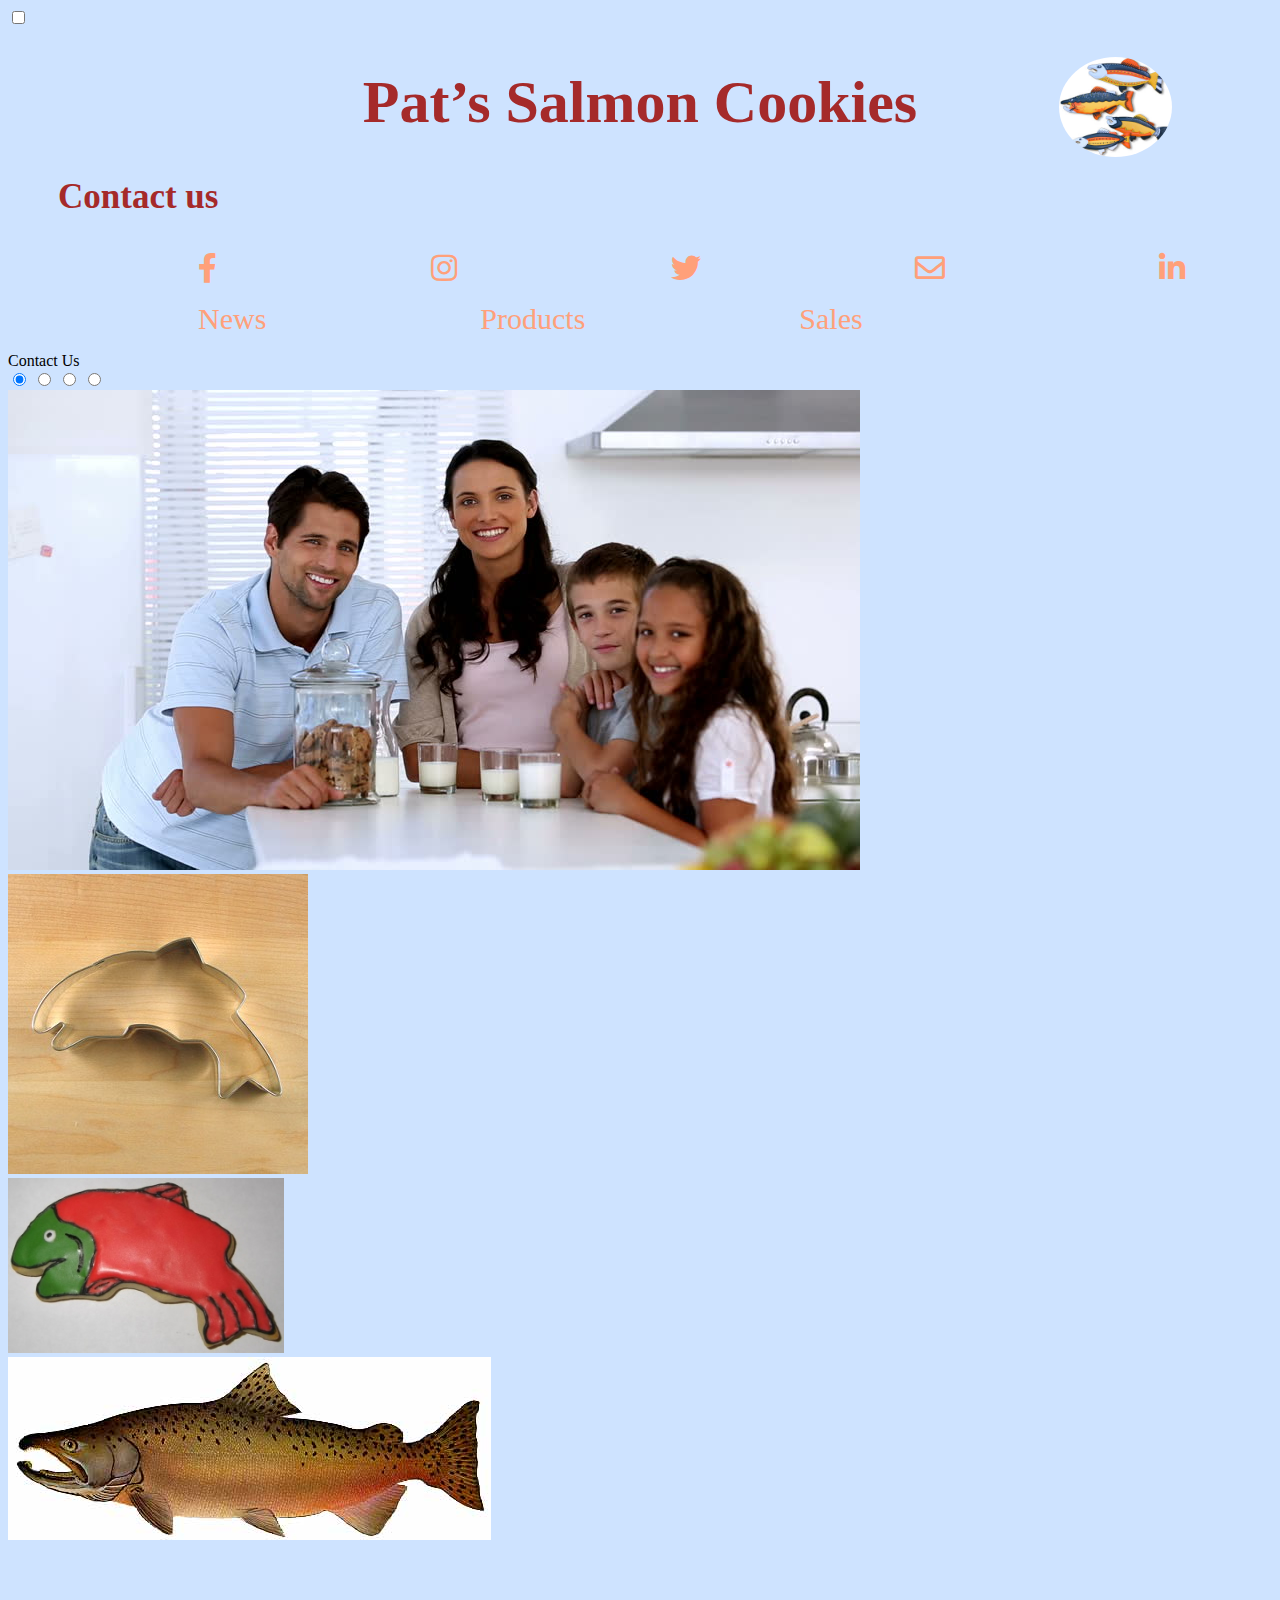
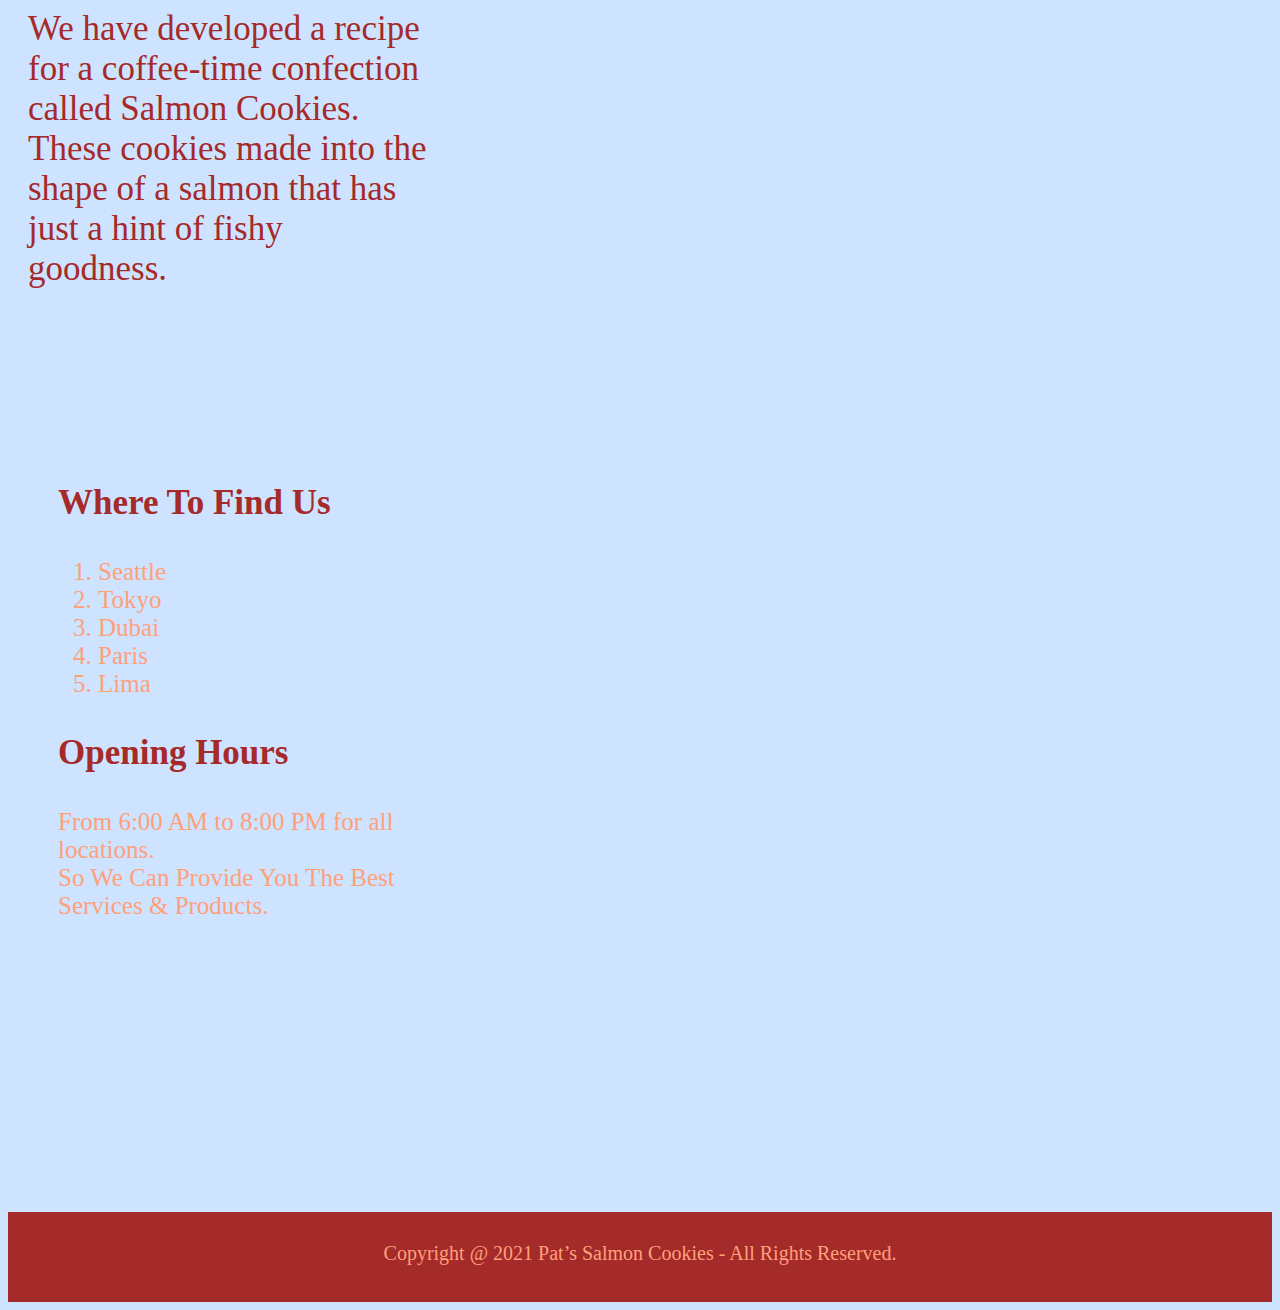
<file: index.html>
<!DOCTYPE html>
<html lang="en">

<head>
    <meta charset="UTF-8">
    <meta http-equiv="X-UA-Compatible" content="IE=edge">
    <meta name="viewport" content="width=device-width, initial-scale=1.0">
    <title>Pat’s Salmon Cookies</title>

    <link rel="stylesheet" href="./css/all.min.css">
    <link rel="stylesheet" href="style.css">
    <!-- <link rel="stylesheet" href="reset.css"> -->

    <link rel="preconnect" href="https://fonts.gstatic.com">
    <link href="https://fonts.googleapis.com/css2?family=Anton&family=Titillium+Web:wght@200&display=swap"
        rel="stylesheet">

    <link rel="preconnect" href="https://fonts.gstatic.com">
    <link
        href="https://fonts.googleapis.com/css2?family=Anton&family=Texturina:wght@100&family=Titillium+Web:wght@200&display=swap"
        rel="stylesheet">
</head>

<body>
    <input type="checkbox" name="contactUs" id="check">
    <header>
        <h1><a href="index.html">Pat’s Salmon Cookies</a></h1>
        
    </header>
    <img id="logo" src="./images/fish.jpg" alt="logo">
    <div class="warpper">
        <div class="sidebar">
            <h3 id="contacting">Contact us</h3>
            <ul>
                <li><a href="https://www.facebook.com/maram.abumurad"><i class="fab fa-facebook-f"></i></a></li>
                <li><a href="https://instagram.com/marram.2296?igshid=1shd2cvw15zm"><i class="fab fa-instagram"></i></a>
                </li>
                <li><a href="https://twitter.com/"><i class="fab fa-twitter"></i></a></li>
                <li><a href="https://mail.google.com/mail/u/0/#inbox"><i class="far fa-envelope"></i></a></li>
                <li><a href="https://www.linkedin.com/in/maram-abu-murad-9a0282195"><i
                            class="fab fa-linkedin-in"></i></a></li>
            </ul>

        </div>
    </div>

    <div class="navbar">


        <ul>
            <li><a href="news.html">News</news></a></li>
            <li><a href="products.html">Products</a></li>
            <li><a href="sales.html">Sales</a></li>
        </ul>
        <label for="check">Contact Us</label>
    </div>


    <section>
        <div class="slideshow middle">
            <div class="slides">
                <input type="radio" name="r" id="r1" checked>
                <input type="radio" name="r" id="r2">
                <input type="radio" name="r" id="r3">
                <input type="radio" name="r" id="r4">

                <div class="slide s1">
                    <img src="./images/family.jpg" alt="">
                </div>
                <div class="slide s2">
                    <img src="./images/cutter.jpeg" alt="">
                </div>
                <div class="slide s3">
                    <img src="./images/frosted-cookie.jpg" alt="">
                </div>
                <div class="slide s4">
                    <img src="./images/chinook.jpg" alt="">
                </div>
            </div>
            <div class="navigation">
                <label for="r1" class="bar"></label>
                <label for="r2" class="bar"></label>
                <label for="r3" class="bar"></label>
                <label for="r4" class="bar"></label>
            </div>
        </div>

    </section>
    <p id="intro">We have developed a recipe for a coffee-time confection called Salmon Cookies.
        These cookies made into the shape of a salmon that has just a hint of fishy goodness.</p>

    <div id=divEl>
        <h3>Where To Find Us</h3>
        <ol>
            <li>Seattle</li>
            <li>Tokyo</li>
            <li>Dubai</li>
            <li>Paris</li>
            <li>Lima</li>
        </ol>
    </div>

    <div class="openHours">
        <h3>Opening Hours</h3>
        <span>From 6:00 AM to 8:00 PM for all locations. <br>
            So We Can Provide You The Best Services & Products.</span>
    </div>
    <footer>Copyright @ 2021 Pat’s Salmon Cookies - All Rights Reserved.</footer>
</body>

</html>
</file>
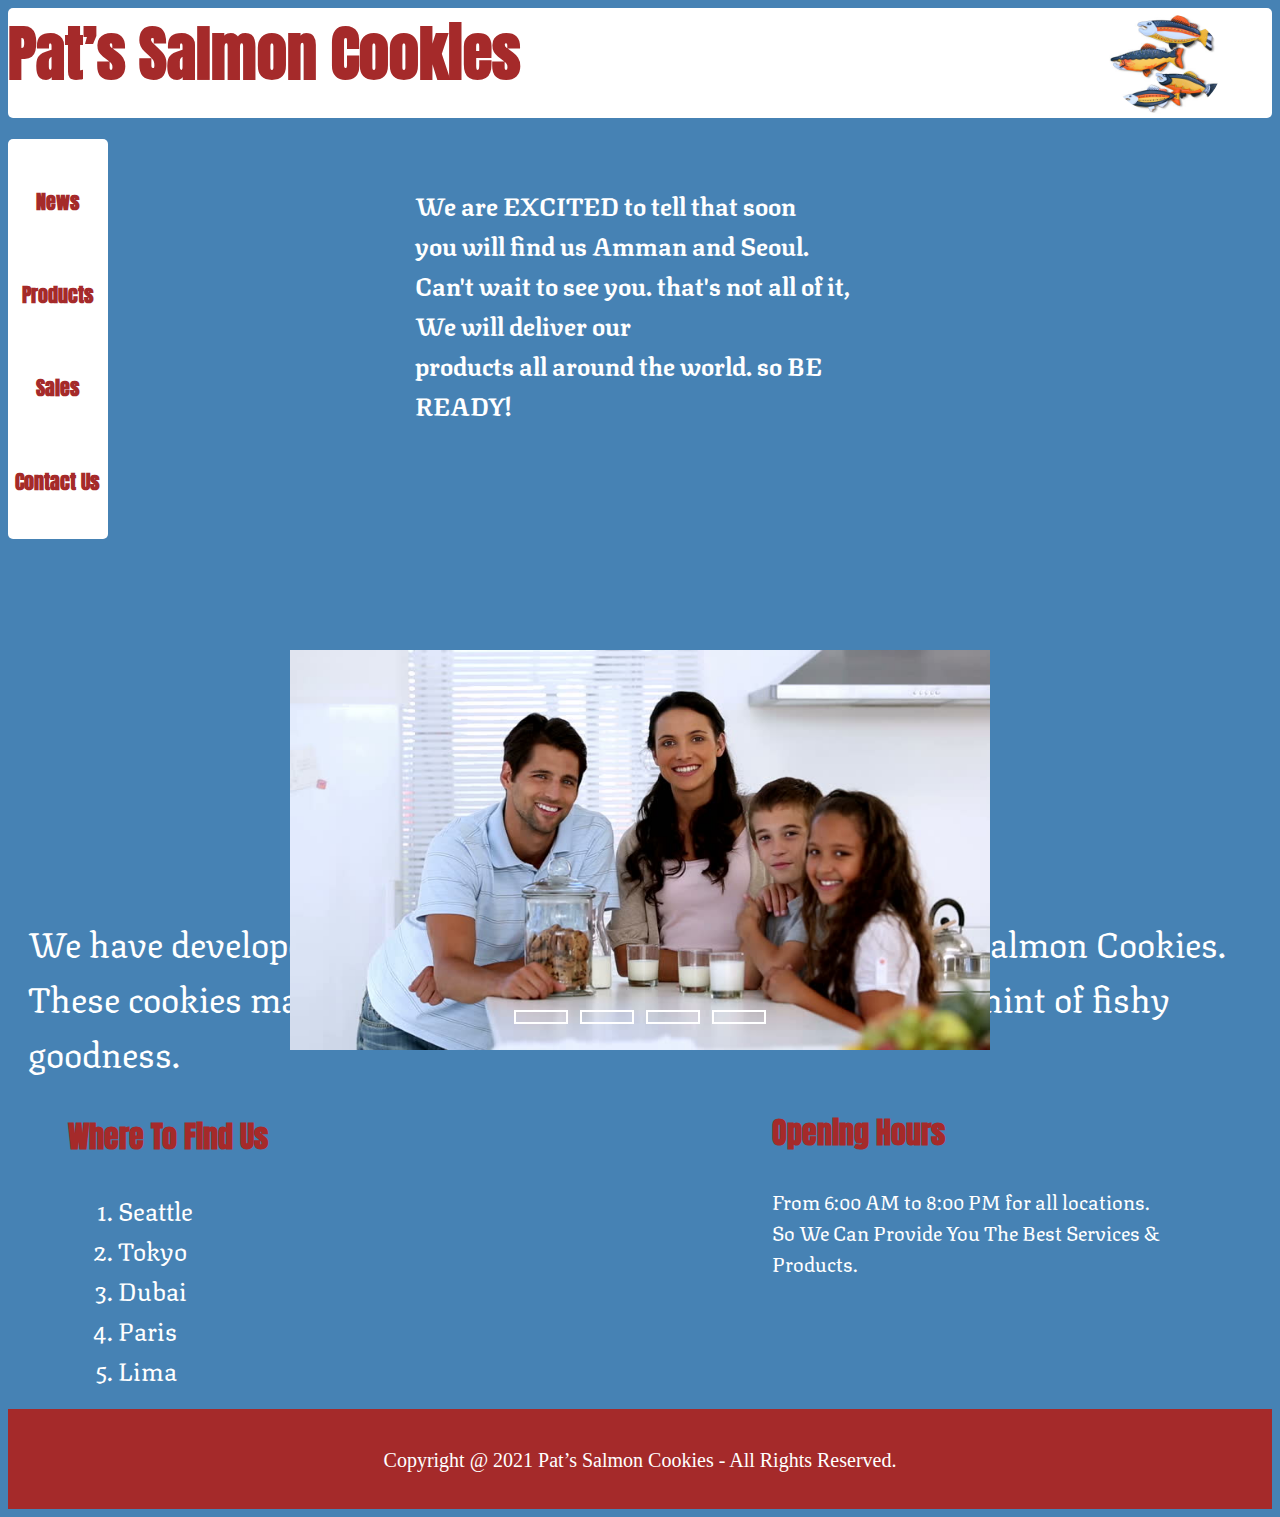
<file: news.html>
<!DOCTYPE html>
<html lang="en">

<head>
    <meta charset="UTF-8">
    <meta http-equiv="X-UA-Compatible" content="IE=edge">
    <meta name="viewport" content="width=device-width, initial-scale=1.0">
    <title>Pat’s Salmon Cookies</title>

    <link rel="stylesheet" href="./css/all.min.css">
    <link rel="stylesheet" href="newsstyle.css">
    <!-- <link rel="stylesheet" href="reset.css"> -->

    <link rel="preconnect" href="https://fonts.gstatic.com">
    <link href="https://fonts.googleapis.com/css2?family=Anton&family=Titillium+Web:wght@200&display=swap"
        rel="stylesheet">

    <link rel="preconnect" href="https://fonts.gstatic.com">
    <link
        href="https://fonts.googleapis.com/css2?family=Anton&family=Texturina:wght@100&family=Titillium+Web:wght@200&display=swap"
        rel="stylesheet">
</head>

<body>
    <input type="checkbox" name="contactUs" id="check">
    <header>
        <h1><a href="index.html">Pat’s Salmon Cookies</a></h1>
      
    </header>
    <img id="logo" src="./images/fish.jpg" alt="logo">
    <div class="warpper">
        <div class="sidebar">
            <h3 id="contacting">Contact us</h3>
            <ul>
                <li><a href="https://www.facebook.com/maram.abumurad"><i class="fab fa-facebook-f"></i></a></li>
                <li><a href="https://instagram.com/marram.2296?igshid=1shd2cvw15zm"><i class="fab fa-instagram"></i></a>
                </li>
                <li><a href="https://twitter.com/"><i class="fab fa-twitter"></i></a></li>
                <li><a href="https://mail.google.com/mail/u/0/#inbox"><i class="far fa-envelope"></i></a></li>
                <li><a href="https://www.linkedin.com/in/maram-abu-murad-9a0282195"><i
                            class="fab fa-linkedin-in"></i></a></li>
            </ul>

        </div>
    </div>

    <div class="navbar">


        <ul>
            <li><a href="news.html">News</news></a></li>
            <li><a href="products.html">Products</a></li>
            <li><a href="sales.html">Sales</a></li>
        </ul>
        <label for="check">Contact Us</label>
    </div>
 <div id="news">
    <p>We are EXCITED to tell that soon <br>
         you will find us Amman and Seoul.<br> 
        Can't wait to see you.
       that's not all of it, We will deliver our <br>
       products all around the world. so BE READY!</p> 
    </div>
    <section>
        <div class="slideshow middle">
            <div class="slides">
                <input type="radio" name="r" id="r1" checked>
                <input type="radio" name="r" id="r2">
                <input type="radio" name="r" id="r3">
                <input type="radio" name="r" id="r4">

                <div class="slide s1">
                    <img src="./images/family.jpg" alt="">
                </div>
                <div class="slide s2">
                    <img src="./images/cutter.jpeg" alt="">
                </div>
                <div class="slide s3">
                    <img src="./images/frosted-cookie.jpg" alt="">
                </div>
                <div class="slide s4">
                    <img src="./images/chinook.jpg" alt="">
                </div>
            </div>
            <div class="navigation">
                <label for="r1" class="bar"></label>
                <label for="r2" class="bar"></label>
                <label for="r3" class="bar"></label>
                <label for="r4" class="bar"></label>
            </div>
        </div>

    </section>
    <p id="intro">We have developed a recipe for a coffee-time confection called Salmon Cookies.
        These cookies made into the shape of a salmon that has just a hint of fishy goodness.</p>

    <div id=divEl>
        <h3>Where To Find Us</h3>
        <ol>
            <li>Seattle</li>
            <li>Tokyo</li>
            <li>Dubai</li>
            <li>Paris</li>
            <li>Lima</li>
        </ol>
    </div>

    <div class="openHours">
        <h3>Opening Hours</h3>
        <span>From 6:00 AM to 8:00 PM for all locations. <br>
            So We Can Provide You The Best Services & Products.</span>
    </div>
    <footer>Copyright @ 2021 Pat’s Salmon Cookies - All Rights Reserved.</footer>
</body>

</html>
</file>
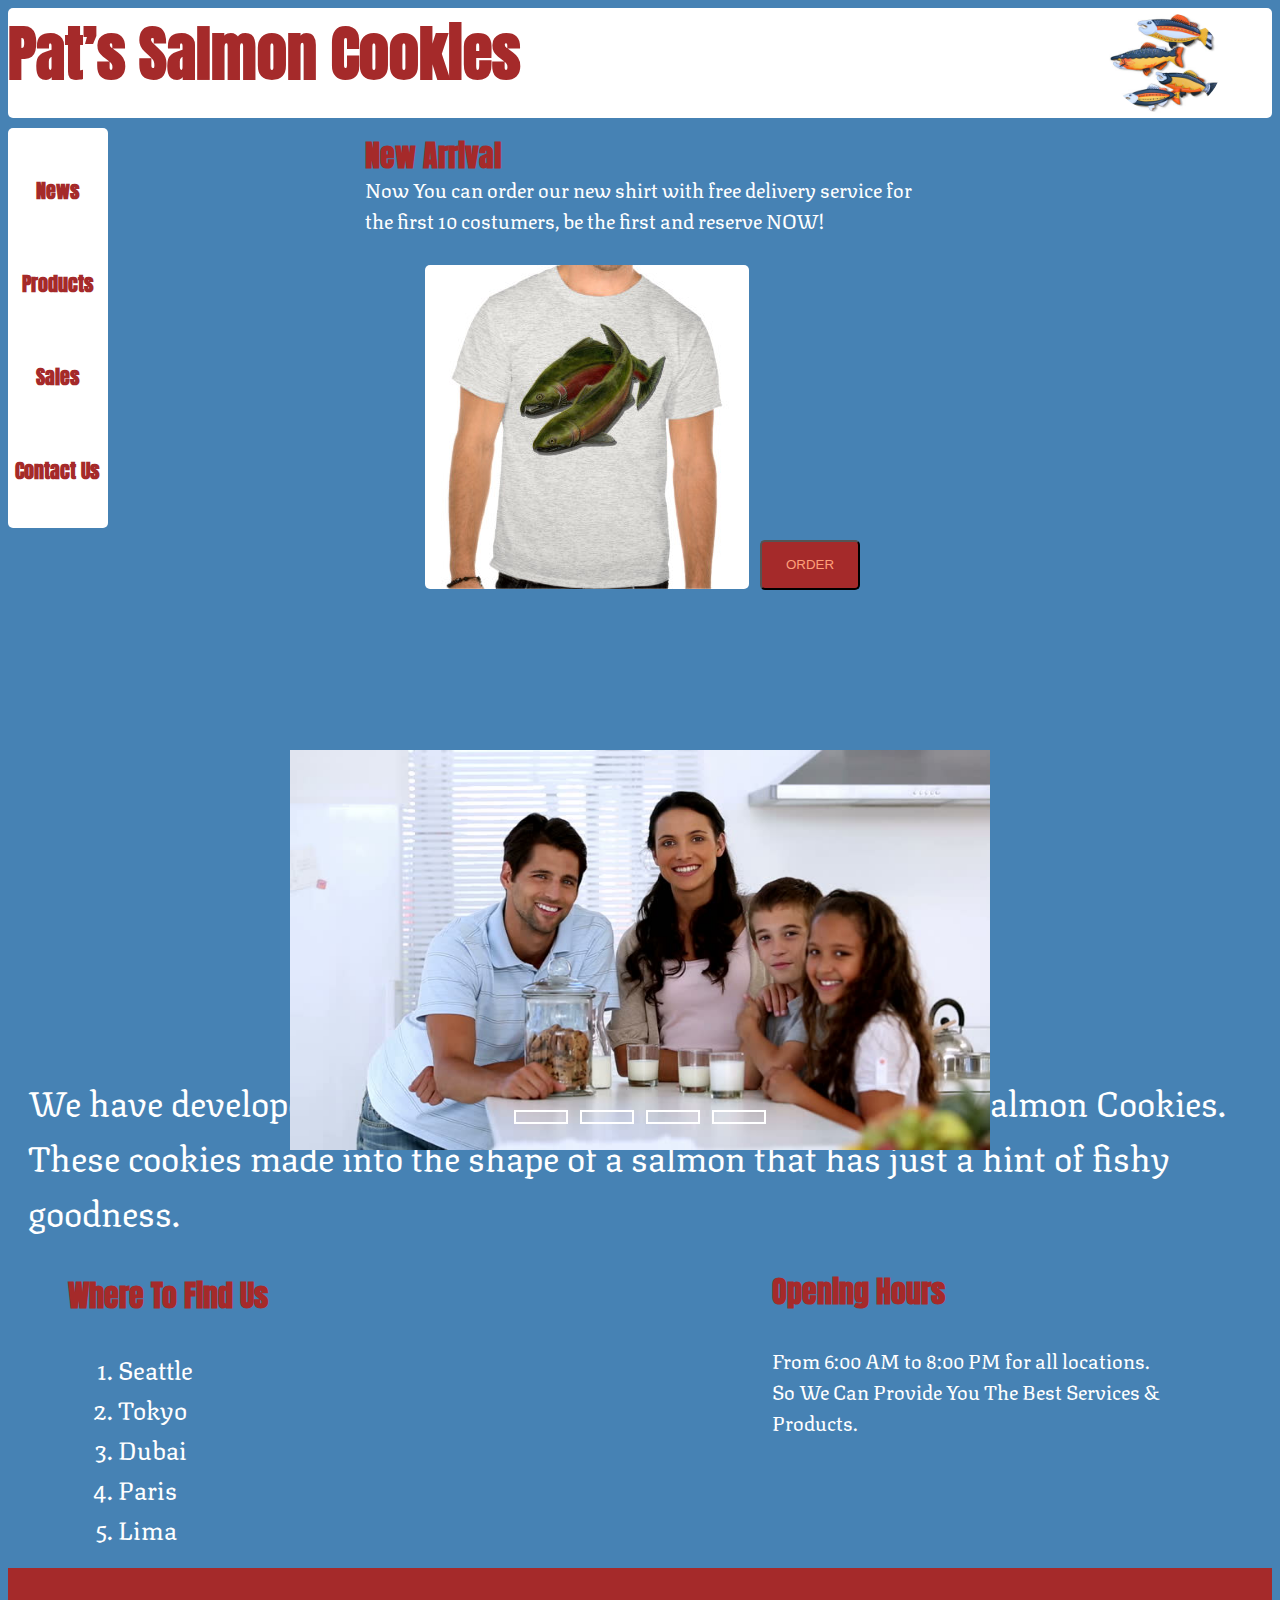
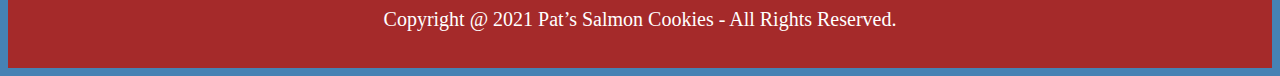
<file: products.html>
<!DOCTYPE html>
<html lang="en">

<head>
    <meta charset="UTF-8">
    <meta http-equiv="X-UA-Compatible" content="IE=edge">
    <meta name="viewport" content="width=device-width, initial-scale=1.0">
    <title>Pat’s Salmon Cookies</title>

    <link rel="stylesheet" href="./css/all.min.css">
    <link rel="stylesheet" href="productsstyle.css">
    <!-- <link rel="stylesheet" href="reset.css"> -->

    <link rel="preconnect" href="https://fonts.gstatic.com">
    <link href="https://fonts.googleapis.com/css2?family=Anton&family=Titillium+Web:wght@200&display=swap"
        rel="stylesheet">

    <link rel="preconnect" href="https://fonts.gstatic.com">
    <link
        href="https://fonts.googleapis.com/css2?family=Anton&family=Texturina:wght@100&family=Titillium+Web:wght@200&display=swap"
        rel="stylesheet">
</head>

<body>
    <input type="checkbox" name="contactUs" id="check">
    <header>
        <h1><a href="index.html">Pat’s Salmon Cookies</a></h1>
        
    </header>
    <img id="logo" src="./images/fish.jpg" alt="logo">
    <div class="warpper">
        <div class="sidebar">
            <h3 id="contacting">Contact us</h3>
            <ul>
                <li><a href="https://www.facebook.com/maram.abumurad"><i class="fab fa-facebook-f"></i></a></li>
                <li><a href="https://instagram.com/marram.2296?igshid=1shd2cvw15zm"><i class="fab fa-instagram"></i></a>
                </li>
                <li><a href="https://twitter.com/"><i class="fab fa-twitter"></i></a></li>
                <li><a href="https://mail.google.com/mail/u/0/#inbox"><i class="far fa-envelope"></i></a></li>
                <li><a href="https://www.linkedin.com/in/maram-abu-murad-9a0282195"><i
                            class="fab fa-linkedin-in"></i></a></li>
            </ul>

        </div>
    </div>

    <div class="navbar">


        <ul>
            <li><a href="news.html">News</news></a></li>
            <li><a href="products.html">Products</a></li>
            <li><a href="sales.html">Sales</a></li>
        </ul>
        <label for="check">Contact Us</label>
    </div>

    <div class="product" >
        <h2>New Arrival </h2>
        <span>  Now You can order our new shirt with free delivery service for the first 10 costumers, be the first and reserve NOW!</span>
            <img id="shirt" src="./images/shirt.png" alt="">
            <button>ORDER</button>
    </div>

    <section>
        <div class="slideshow middle">
            <div class="slides">
                <input type="radio" name="r" id="r1" checked>
                <input type="radio" name="r" id="r2">
                <input type="radio" name="r" id="r3">
                <input type="radio" name="r" id="r4">

                <div class="slide s1">
                    <img src="./images/family.jpg" alt="">
                </div>
                <div class="slide s2">
                    <img src="./images/cutter.jpeg" alt="">
                </div>
                <div class="slide s3">
                    <img src="./images/frosted-cookie.jpg" alt="">
                </div>
                <div class="slide s4">
                    <img src="./images/chinook.jpg" alt="">
                </div>
            </div>
            <div class="navigation">
                <label for="r1" class="bar"></label>
                <label for="r2" class="bar"></label>
                <label for="r3" class="bar"></label>
                <label for="r4" class="bar"></label>
            </div>
        </div>

    </section>
    <p id="intro">We have developed a recipe for a coffee-time confection called Salmon Cookies.
        These cookies made into the shape of a salmon that has just a hint of fishy goodness.</p>

    <div id=divEl>
        <h3>Where To Find Us</h3>
        <ol>
            <li>Seattle</li>
            <li>Tokyo</li>
            <li>Dubai</li>
            <li>Paris</li>
            <li>Lima</li>
        </ol>
    </div>

    <div class="openHours">
        <h3>Opening Hours</h3>
        <span>From 6:00 AM to 8:00 PM for all locations. <br>
            So We Can Provide You The Best Services & Products.</span>
    </div>
    <footer>Copyright @ 2021 Pat’s Salmon Cookies - All Rights Reserved.</footer>
</body>

</html>
</file>
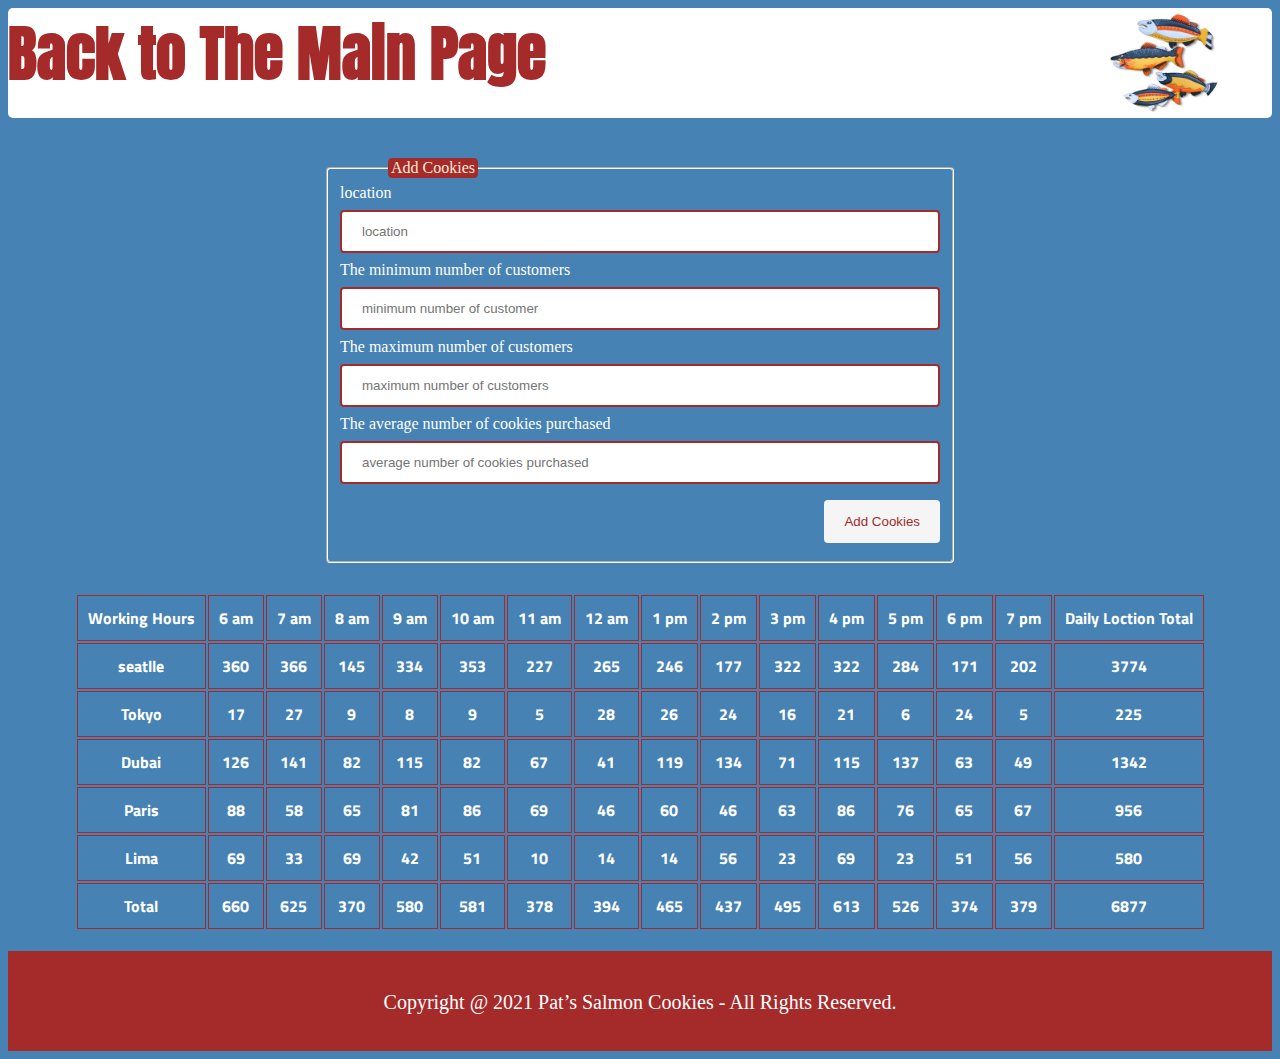
<file: sales.html>
<!DOCTYPE html>
<html lang="en">

<head>
    <meta charset="UTF-8">
    <meta http-equiv="X-UA-Compatible" content="IE=edge">
    <meta name="viewport" content="width=device-width, initial-scale=1.0">
    <title>Pat’s Salmon Cookies sales</title>
    <link rel="stylesheet" href="salesstyle.css">

    <link rel="preconnect" href="https://fonts.gstatic.com">
    <link href="https://fonts.googleapis.com/css2?family=Anton&family=Titillium+Web:wght@200&display=swap"
        rel="stylesheet">

</head>

<body>
    <header>
    <h1><a href="index.html">Back to The Main Page</a></h1>
</header>
<img id ="logo" src="./images/fish.jpg" alt="logo">
    <form action="" id='salmonCookiesForm'>
        <fieldset>
            <legend>Add Cookies</legend>
            <label for="location">location</label>
            <input id="location" name="location" type="text" placeholder="location">
            <label for="">The minimum number of customers</label>
            <input id="Theminimumnumber" name="Theminimumnumber" type="text"
                placeholder="minimum number of customer">
            <label for="Themaximumnumber">The maximum number of customers</label>
            <input id="Themaximumnumber" name="Themaximumnumber" type="text"
                placeholder="maximum number of customers">
            <label for="Theaveragenumberofcookies">The average number of cookies purchased</label>
            <input id="Theaveragenumberofcookies" name="Theaveragenumberofcookies"
                type="text" placeholder="average number of cookies purchased">
            <input type="submit" value="Add Cookies">
        </fieldset>
    </form>
    <div id="container">
    </div>
    <footer>Copyright @ 2021 Pat’s Salmon Cookies - All Rights Reserved.</footer>

    <script src="app.js"></script>
</body>

</html>
</file>
<file: style.css>
tr, td, th {  
    padding: 10px ;
    border :1px black solid ;
    text-align: center;
    
  } 

  /* data{
    font-family: 'Old Standard TT', serif;
    color: Thistle;
  }

  text{
    font-family: 'Josefin Sans', sans-serif;
    color:PaleVioletRed;
  }

  mark{
    font-family: 'Itim', cursive;
    color:MediumVioletRed
  }

  body{
    background-color: MistyRose;
  }
  */
table{
  /* background-color:PaleVioletRed ; */
  color:blue;
  font-weight: bold;
  margin-top: 30px;
  margin-bottom: 20px;
  margin-left: auto;
  margin-right: auto;
} 
h1 a{
  color: brown;
  /* float: right;
  display: block; */

}

h1 {
  text-align: center;
  font-weight: bolder;
  color: brown;
  font-size: 60px;
  font-family: 'Itim', cursive;
}
nav img{
  margin-left: 100px;
  margin-top: -120px; 
  float:left;
  height: 100px;
  border-radius: 50%;
}
#logo{
  margin-right: 100px;
  margin-top: -120px; 
  float:right;
  height: 100px;
  border-radius: 50%;
}

a {
  color: LightSalmon;
  text-decoration: none;
}
 ul li{
  display: inline-block;
  padding-right: 60px;
  font-size: 20px;
  margin-left: 150px;
  font-size: 30px;
  font-family: 'Itim', cursive;
 }
 ul{
  color: firebrick;
 }

#family{
  float: left;
  width: 50%;
  padding-left: 50px;
  padding-top: 30px;
  border-radius: 15%;

}
#intro{
  overflow: auto;
  width: 400px;
  height: 400px;
  display:inline-block;
  padding-left: 20px;
  color: brown;
  font-family: 'Itim', cursive;
  font-size: 35px;
  padding-top:30px;
}

section{
  margin-left: auto;
  margin-right: auto;
}
header{
  margin-left: auto;
  margin-right: auto;
}

h3{
  color: brown;
  font-family: 'Itim', cursive;
  font-size: 35px;
  margin-left: 50px;
}
ol li{
  margin-left: 50px;
  font-size: 25px;
  color:LightSalmon

 }
 div span{
  color:LightSalmon;
  overflow: auto;
  width: 400px;
  height: 400px;
  display:inline-block;
  font-family: 'Itim', cursive;
  font-size: 25px;
  margin-left: 50px;

 }

 footer{
   background-color: brown;
   height: 60px;
   width: 100%;
   margin-left: auto;
   margin-right: auto;
   font-size: 20px;
   text-align: center;
   padding-top:30px ;
   color:LightSalmon
 }

 body{
   background-image: url(/images/Untitled.png);
   background-repeat: no-repeat;
   background-size: cover;

 }
 input[type=text], select {
  width: 100%;
  padding: 12px 20px;
  margin: 8px 0;
  display: inline-block;
  border: 1px solid #ccc;
  border-radius: 4px;
  box-sizing: border-box;
  border: 2px solid blue;

}
input[type=submit] {
  background-color: whitesmoke;
  color: black;
  padding: 14px 20px;
  margin: 8px 0;
  border: none;
  border-radius: 4px;
  cursor: pointer;
  float: right;
}
#salesFooter{
  background-color: blue;
  height: 60px;
  width: 100%;
  margin-left: auto;
  margin-right: auto;
  font-size: 20px;
  text-align: center;
  padding-top:30px ;
  color:whitesmoke
}
form{
  width: 50%;
  margin-left: auto;
  margin-right: auto;
  color: blue;
}
input[type=text]:hover {
background-color: blue;
color: whitesmoke;
}
input[type=submit]:hover{
  background-color: blue;
  color: whitesmoke;
}
</file>
<file: newsstyle.css>
tr, td, th {  
  padding: 10px ;
  border :1px black solid ;
  text-align: center;
  
} 

/*table css*/ 
/* table{
font-family: 'Titillium Web', sans-serif;
color:blue;
font-weight: bold;
margin-top: 30px;
margin-bottom: 20px;
margin-left: auto;
margin-right: auto;

} 


input[type=text], select {
width: 100%;
padding: 12px 20px;
margin: 8px 0;
display: inline-block;
border: 1px solid #ccc;
border-radius: 4px;
box-sizing: border-box;
border: 2px solid blue;

}
input[type=submit] {
background-color: whitesmoke;
color: black;
padding: 14px 20px;
margin: 8px 0;
border: none;
border-radius: 4px;
cursor: pointer;
float: right;
}
#salesFooter{
background-color: blue;
height: 60px;
width: 100%;
margin-left: auto;
margin-right: auto;
font-size: 20px;
text-align: center;
padding-top:30px ;
color:whitesmoke
}
form{
width: 50%;
margin-left: auto;
margin-right: auto;
color: blue;
}
input[type=text]:hover {
background-color: blue;
color: whitesmoke;
}
input[type=submit]:hover{
background-color: blue;
color: whitesmoke;
}
fieldset > legend{
margin-left: 3rem;
border: 1px solid blue;
background-color: blue;
color: antiquewhite;
border-radius: 4px;
}
fieldset {
border-color: blue;
border-radius: 4px;

} */
/* ends here */

body{
background:SteelBlue;

}


header h1 {
font-family: 'Anton', sans-serif;
margin-top: 0;
text-align: left;
font-weight: bolder;
color: brown;
border-radius: 5px;
background-color: white;
height: 110px;
width: 100%;
}

h1 a {
  font-size: 60px;
}
#logo{
float: right;
height: 100px;
border-radius: 50%;
margin-right:50px;
margin-top: -125px;

}


a {
color:brown;
font-family: 'Anton', sans-serif;
text-decoration: none;
font-weight:bolder;
font-size:20px ;
}

/* Navigation bar css */
.navbar{
height: 400px;
width: 100px;
margin-top: -30px;
background-color: white;
border-radius: 5px;
margin-top: 5px;


}
.navbar li{
line-height: 90px;
text-align: center;

}

.navbar ul{
display: inline;
transition: .5s;
transition-property: left;

}
.navbar li:hover{
padding-left: 5px;

}

.navbar label{
color: brown;
font-family: 'Anton', sans-serif;
font-weight: bolder;
font-size: 20px;
margin-left: 7px;
cursor: pointer;
}
.navbar li:last-child{
margin-bottom: 30px;
}

.navbar label:hover{
padding-left: 5px;
}



#check{
  display: none;
}

/*navigation bar css ends here */

/* the slide show css */


.slideshow{
width: 700px;
height: 400px;
overflow: hidden;
margin-top: 400px;

}
.middle{
  position: absolute;
  top: 50%;
  left: 50%;
  transform: translate(-50%,-50%);
  
}
.navigation{
  position: absolute;
  bottom: 20px;
  left: 50%;
  transform: translateX(-50%);
  display: flex;
}
.bar{
  width: 50px;
  height: 10px;
  border: 2px solid #fff;
  margin:6px;
  cursor: pointer;
  transition: 0.4s;

}
.bar:hover{
  background: #fff;
}

input[name="r"]{
position: absolute;
visibility: hidden;

}
.slides{
  width: 500%;
  height: 100%;
  display: flex;
 
}
.slide{
  width: 20%;
  transition: 0.5s;
}
.slide img{
  width: 100%;
  height: 100%;
  
}

#r1:checked ~ .s1{
  margin-left: 0;
}
#r2:checked ~ .s2{
  margin-left: -20%;
}
#r3:checked ~ .s3{
  margin-left: -40%;
}
#r4:checked ~ .s4{
  margin-left: -80%;
}
/* ends here */  

/* contact us css */
.warpper{
 float: right;
 height: 400px;
 width: 100px;
 margin-top: -10px;
 background-color: white;
 border-radius: 5px;
 margin-right:  -150px; 
 transition-duration : 2s;
 transition-property: right;
}



#contacting{ 
font-family: 'Anton', sans-serif;
 text-align: center;
 color: brown;
}

.warpper .sidebar li{
line-height: 55px;
text-align: center;

}

.warpper .sidebar ul{
display: inline;
transition: .5s;
transition-property: padding;
list-style-type: none;

}
.warpper li:hover{
padding-left: 10px;

}



#check:checked ~ .warpper{
 margin-right:  0px;
}



/* the body's main page css */

#intro{

display:block;
padding-left: 20px;
color: white;
font-family: 'Texturina', serif;
font-size: 35px;
/* padding-top:30px;
margin-top: 50px; */
padding-top:30px;
margin-top: 450px;
}

#divEl{
padding-left: 10px;
}
#divEl h3{
font-family: 'Anton', sans-serif;
color:brown;
font-size: 30px;
margin-left: 50px;
}

#divEl ol li{
margin-left: 60px;
font-size: 25px;
font-family: 'Texturina', serif;
color: white;
margin-top: 0px;

}

.openHours{
float: right;
margin-right: 50px;
margin-top: -250px;
width: 450px;

}

.openHours h3{
font-family: 'Anton', sans-serif;
color:brown;
font-size: 30px;
margin-top: -45px;
}

.openHours span{
font-family: 'Texturina', serif;
color:white;
font-size: 20px;
}


/* ends here */


#shirtP{
float: right;
 font-size: 25px;
 width: 350px;
height: 350px;
margin-right: 100px;
overflow-x:auto ;
display: inline;
margin-top: -680px;
}
#shirt{
float: right;
display: inline;
margin-top: -540px;
margin-right: 100px;

}
button{
background-color: brown;
color:LightSalmon ;
border-radius: 5px;
width: 100px;
height: 50px;
float: right;
margin-top: -200px;
margin-right: 100px;
cursor: pointer;
}

button:hover{
background-color: LightSalmon;
color: brown;
}

#news{
font-family: 'Texturina', serif;
color:white;
font-size: 25px;
width: 450px;
height: 250px;
margin-left:auto ;
margin-right: auto;
margin-top: -380px;
margin-bottom:10px;
font-weight: bolder;


}



footer{
background-color: brown;
height: 60px;
width: 100%;
margin-left: auto;
margin-right: auto;
margin-top: 20px;
font-size: 20px;
text-align: center;
padding-top:40px ;
color:white;
}
</file>
<file: productsstyle.css>
tr, td, th {  
    padding: 10px ;
    border :1px black solid ;
    text-align: center;
    
  } 

 /*table css*/ 
/* table{
  font-family: 'Titillium Web', sans-serif;
  color:blue;
  font-weight: bold;
  margin-top: 30px;
  margin-bottom: 20px;
  margin-left: auto;
  margin-right: auto;
 
} 


input[type=text], select {
  width: 100%;
  padding: 12px 20px;
  margin: 8px 0;
  display: inline-block;
  border: 1px solid #ccc;
  border-radius: 4px;
  box-sizing: border-box;
  border: 2px solid blue;

}
input[type=submit] {
  background-color: whitesmoke;
  color: black;
  padding: 14px 20px;
  margin: 8px 0;
  border: none;
  border-radius: 4px;
  cursor: pointer;
  float: right;
}
#salesFooter{
  background-color: blue;
  height: 60px;
  width: 100%;
  margin-left: auto;
  margin-right: auto;
  font-size: 20px;
  text-align: center;
  padding-top:30px ;
  color:whitesmoke
}
form{
  width: 50%;
  margin-left: auto;
  margin-right: auto;
  color: blue;
}
input[type=text]:hover {
background-color: blue;
color: whitesmoke;
}
input[type=submit]:hover{
  background-color: blue;
  color: whitesmoke;
}
fieldset > legend{
  margin-left: 3rem;
  border: 1px solid blue;
  background-color: blue;
  color: antiquewhite;
  border-radius: 4px;
}
fieldset {
  border-color: blue;
  border-radius: 4px;

} */
/* ends here */

body{
  background:SteelBlue;
  
}


header h1 {
  font-family: 'Anton', sans-serif;
  margin-top: 0;
  text-align: left;
  font-weight: bolder;
  color: brown;
  font-size: 60px;
  background-color: white;
  border-radius: 5px;
  height: 110px;
  

}
h1 a {
  font-size: 60px;
}
#logo{
 float: right;
  height: 100px;
  border-radius: 50%;
  margin-right:50px;
  margin-top: -145px;
 
}


a {
  color:brown;
  font-family: 'Anton', sans-serif;
  text-decoration: none;
  font-weight:bolder;
  font-size:20px ;
}

 /* Navigation bar css */
.navbar{
  height: 400px;
  width: 100px;
  margin-top: -30px;
  background-color: white;
  border-radius: 5px;
 

  
}
.navbar li{
  line-height: 90px;
  text-align: center;
  
}

.navbar ul{
  display: inline;
  transition: .5s;
  transition-property: left;

}
.navbar li:hover{
  padding-left: 5px;
 
}

.navbar label{
  color: brown;
  font-family: 'Anton', sans-serif;
  font-weight: bolder;
  font-size: 20px;
  margin-left: 7px;
  cursor: pointer;
}
.navbar li:last-child{
  margin-bottom: 30px;
}

.navbar label:hover{
  padding-left: 5px;
}



  #check{
    display: none;
  }

/*navigation bar css ends here */

/* the slide show css */


.slideshow{
  width: 700px;
  height: 400px;
  overflow: hidden;
  margin-top: 500px;
  
  }
  .middle{
    position: absolute;
    top: 50%;
    left: 50%;
    transform: translate(-50%,-50%);
    
  }
  .navigation{
    position: absolute;
    bottom: 20px;
    left: 50%;
    transform: translateX(-50%);
    display: flex;
  }
  .bar{
    width: 50px;
    height: 10px;
    border: 2px solid #fff;
    margin:6px;
    cursor: pointer;
    transition: 0.4s;
  
  }
  .bar:hover{
    background: #fff;
  }
  
  input[name="r"]{
  position: absolute;
  visibility: hidden;
  
  }
  .slides{
    width: 500%;
    height: 100%;
    display: flex;
   
  }
  .slide{
    width: 20%;
    transition: 0.5s;
  }
  .slide img{
    width: 100%;
    height: 100%;
    
  }
  
  #r1:checked ~ .s1{
    margin-left: 0;
  }
  #r2:checked ~ .s2{
    margin-left: -20%;
  }
  #r3:checked ~ .s3{
    margin-left: -40%;
  }
  #r4:checked ~ .s4{
    margin-left: -80%;
  }
/* ends here */  

/* contact us css */
 .warpper{
   float: right;
   height: 400px;
   width: 100px;
   margin-top: -30px;
   background-color: white;
   border-radius: 5px;
   margin-right:  -150px; 
   transition-duration : 2s;
   transition-property: right;
   
 }
 

 #contacting{ 
  font-family: 'Anton', sans-serif;
   text-align: center;
   color: brown;
 }

 .warpper .sidebar li{
  line-height: 55px;
  text-align: center;
  
}

.warpper .sidebar ul{
  display: inline;
  transition: .5s;
  transition-property: padding;
  list-style-type: none;
  

}
.warpper li:hover{
  padding-left: 10px;
  
}



#check:checked ~ .warpper{
   margin-right:  0px;
  }



/* the body's main page css */

#intro{
  
  display:block;
  padding-left: 20px;
  color: white;
  font-family: 'Texturina', serif;
  font-size: 35px;
  padding-top:30px;
  margin-top: 450px;
}

#divEl{
  padding-left: 10px;
}
#divEl h3{
  font-family: 'Anton', sans-serif;
  color:brown;
  font-size: 30px;
  margin-left: 50px;
}

#divEl ol li{
  margin-left: 60px;
  font-size: 25px;
  font-family: 'Texturina', serif;
  color: white;
  margin-top: 0px;

 }
 
.openHours{
  float: right;
  margin-right: 50px;
  margin-top: -250px;
  width: 450px;

}

.openHours h3{
  font-family: 'Anton', sans-serif;
  color:brown;
  font-size: 30px;
  margin-top: -45px;
}

.openHours span{
  font-family: 'Texturina', serif;
  color:white;
  font-size: 20px;
}


/* ends here */


.product{
    width: 550px;
    margin-left:auto ;
    margin-right: auto;
    margin-top: -420px;
    margin-bottom:10px;
}
.product h2{
    color:brown;
    font-family: 'Anton', sans-serif;
    font-size: 30px;
}

.product span{
font-family: 'Texturina', serif;
  color:white;
  font-size: 20px;
position: relative;
top: -30px;
}

.product img{
    position: relative;
    right: -60px;
    border-radius: 5px;

}

button{
background-color: brown;
color:LightSalmon; 
border-radius: 5px;
width: 100px;
height: 50px;
float: right;
cursor: pointer;
position: relative;
margin-top: 275px;
margin-right:55px;
}

button:hover{
  background-color: LightSalmon;
  color: brown;
}



 
footer{
  background-color: brown;
  height: 60px;
  width: 100%;
  margin-left: auto;
  margin-right: auto;
  margin-top: 20px;
  font-size: 20px;
  text-align: center;
  padding-top:40px ;
  color:white;
}
</file>
<file: salesstyle.css>
tr, td, th {  
    padding: 10px ;
    border :1px brown solid ;
    text-align: center;
    
  } 

table{
  font-family: 'Titillium Web', sans-serif;
  color:white;
  font-weight: bold;
  margin-top: 30px;
  margin-bottom: 20px;
  margin-left: auto;
  margin-right: auto;
 
} 


input[type=text], select {
  width: 100%;
  padding: 12px 20px;
  margin: 8px 0;
  display: inline-block;
  border: 1px solid brown;
  border-radius: 4px;
  box-sizing: border-box;
  border: 2px solid brown;

}
input[type=submit] {
  background-color: whitesmoke;
  color: brown;
  padding: 14px 20px;
  margin: 8px 0;
  border: none;
  border-radius: 4px;
  cursor: pointer;
  float: right;
}

form{
  width: 50%;
  margin-left: auto;
  margin-right: auto;
  color: white;
}
input[type=text]:hover {
background-color: brown;
color: white;
}
input[type=submit]:hover{
  background-color: brown;
  color: white;
}
fieldset > legend{
  margin-left: 3rem;
  border: 1px solid brown;
  background-color: brown;
  color: antiquewhite;
  border-radius: 4px;
}
fieldset {
  border-color: white;
  border-radius: 4px;

}

body{
    background:SteelBlue;
    
  }
  
  
  header h1 {
    font-family: 'Anton', sans-serif;
    margin-top: 0;
    text-align: left;
    font-weight: bolder;
    color: brown;
    font-size: 60px;
    background-color: white;
    border-radius: 5px;
    height: 110px;
  
  }
  h1 a {
    font-size: 60px;
  }
  #logo{
   float: right;
    height: 100px;
    border-radius: 50%;
    margin-right:50px;
    margin-top: -145px;
    
   
  }
  
  
  a {
    color:brown;
    font-family: 'Anton', sans-serif;
    text-decoration: none;
    font-weight:bolder;
    font-size:20px ;
  }
footer{


  background-color: brown;
    height: 60px;
    width: 100%;
    margin-left: auto;
    margin-right: auto;
    margin-top: 20px;
    font-size: 20px;
    text-align: center;
    padding-top:40px ;
    color:white;
}
</file>
